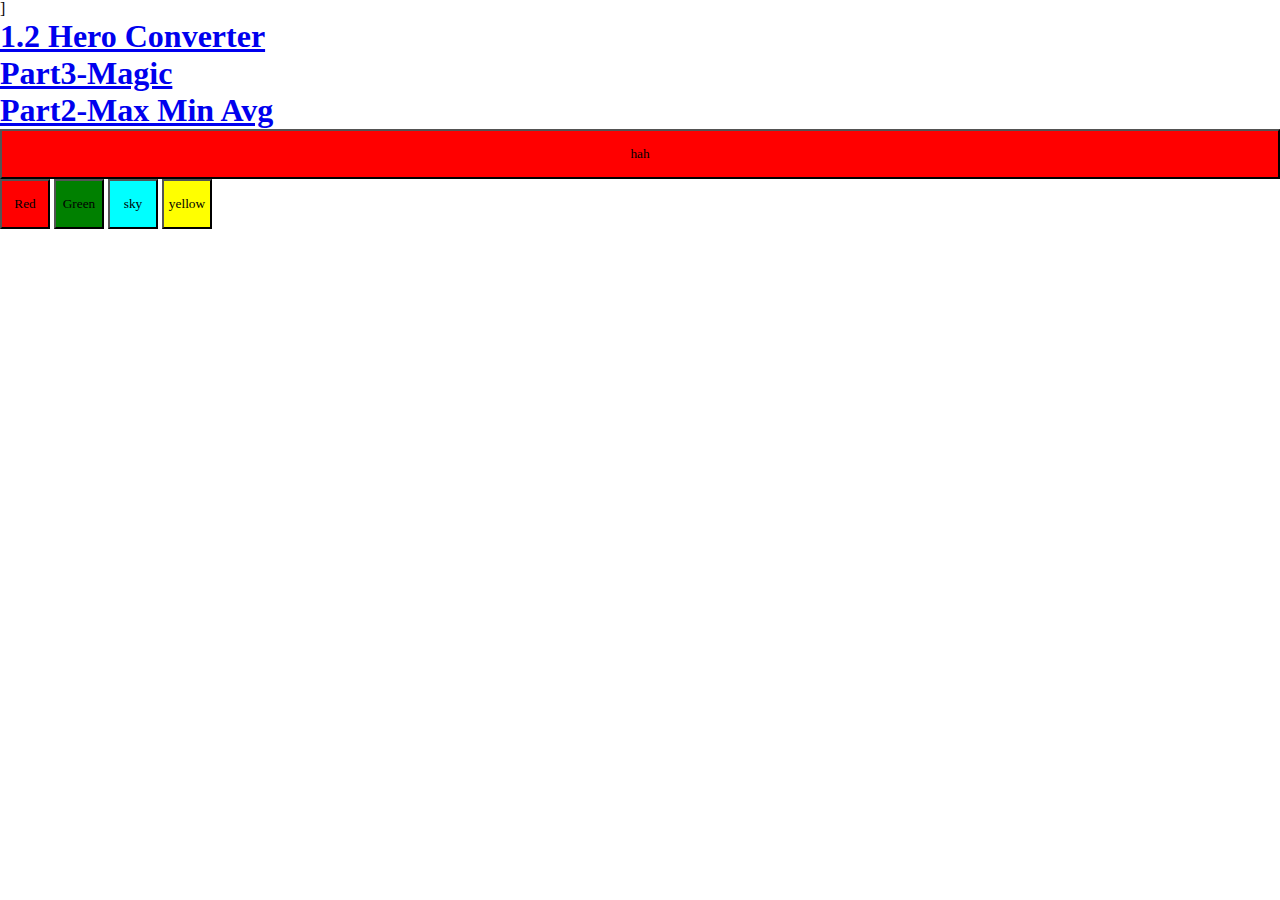
<file: index.html>
<html>
<head>
	<meta http-equiv="Content-Type" content="text/html; charset=UTF-8" />
	<link rel="stylesheet" type="text/css" href="css/style.css">
	<script language="JavaScript">
		var quotes=["Nothing is as easy as it looks.","Anything that can go wrong will go wrong.", "Live as if you were to die tomorrow. Learn as if you were to live forever.","That which does not kill us makes us stronger.","Do what you can, with what you have, where you are.","Be yourself; everyone else is already taken."];








		function btn1() {
			document.getElementById("button2").style.color = "#b30089";
			document.getElementById("button2").style.background = "pink";
			document.getElementById("button2").style.borderColor = "red";
			document.getElementById('button2').style.fontSize='32px';
			document.getElementById("button2").style.fontFamily = "Impact,Charcoal,sans-serif";
			var rN = Math.floor(Math.random() * (quotes.length));
			document.getElementById("button2").innerHTML = quotes[rN];
		}
		function btn2() {
			document.getElementById("button2").style.color = "pink";
			document.getElementById("button2").style.background = "green";
			document.getElementById("button2").style.borderColor = "black";
			document.getElementById('button2').style.fontSize='30px' ;
			document.getElementById("button2").style.fontFamily = "Trebuchet MS, Helvetica, sans-serif";
			var rN = Math.floor(Math.random() * (quotes.length));
			document.getElementById("button2").innerHTML = quotes[rN];
		}
		function btn3() {
			document.getElementById("button2").style.color = "#1a1aff";
			document.getElementById("button2").style.background = "#00ffff";
			document.getElementById("button2").style.borderColor = "#ffb3c6";
			document.getElementById('button2').style.fontSize='36px' ;
			document.getElementById("button2").style.fontFamily = "Lucida Sans Unicode, Lucida Grande, sans-serif";
			var rN = Math.floor(Math.random() * (quotes.length));
			document.getElementById("button2").innerHTML = quotes[rN];
		}
		function btn4() {
			document.getElementById("button2").style.color = "#e6e600";
			document.getElementById("button2").style.background = "#8080ff";
			document.getElementById("button2").style.borderColor = "#ffff80";
			document.getElementById('button2').style.fontSize='28';
			document.getElementById("button2").style.fontFamily = "Times New Roman , Times, serif";
			var rN = Math.floor(Math.random() * (quotes.length));
			document.getElementById("button2").innerHTML = quotes[rN];
		}
		



	</script>

</head>

<body >
	<div>]
		<h1>
			<a href="try.html">1.2 Hero Converter</a>
			<br>
			<a href="upper.html">Part3-Magic</a>
			<br>
			<a href="part2.html">Part2-Max Min Avg</a>


		</h1>
	</div>


	<button class="red" id="button2" onclick=""/>hah</button>
	<button class="squre" id="button2" onclick="btn1();"/>Red</button>
	<button class="green" id="button2" onclick="btn2();"/>Green</button>
	<button class="sky" id="button2" onclick="btn3();"/>sky</button>
	<button class="yellow" id="button2" onclick="btn4();"/>yellow</button>
	
	

</body>
</html>
</file>
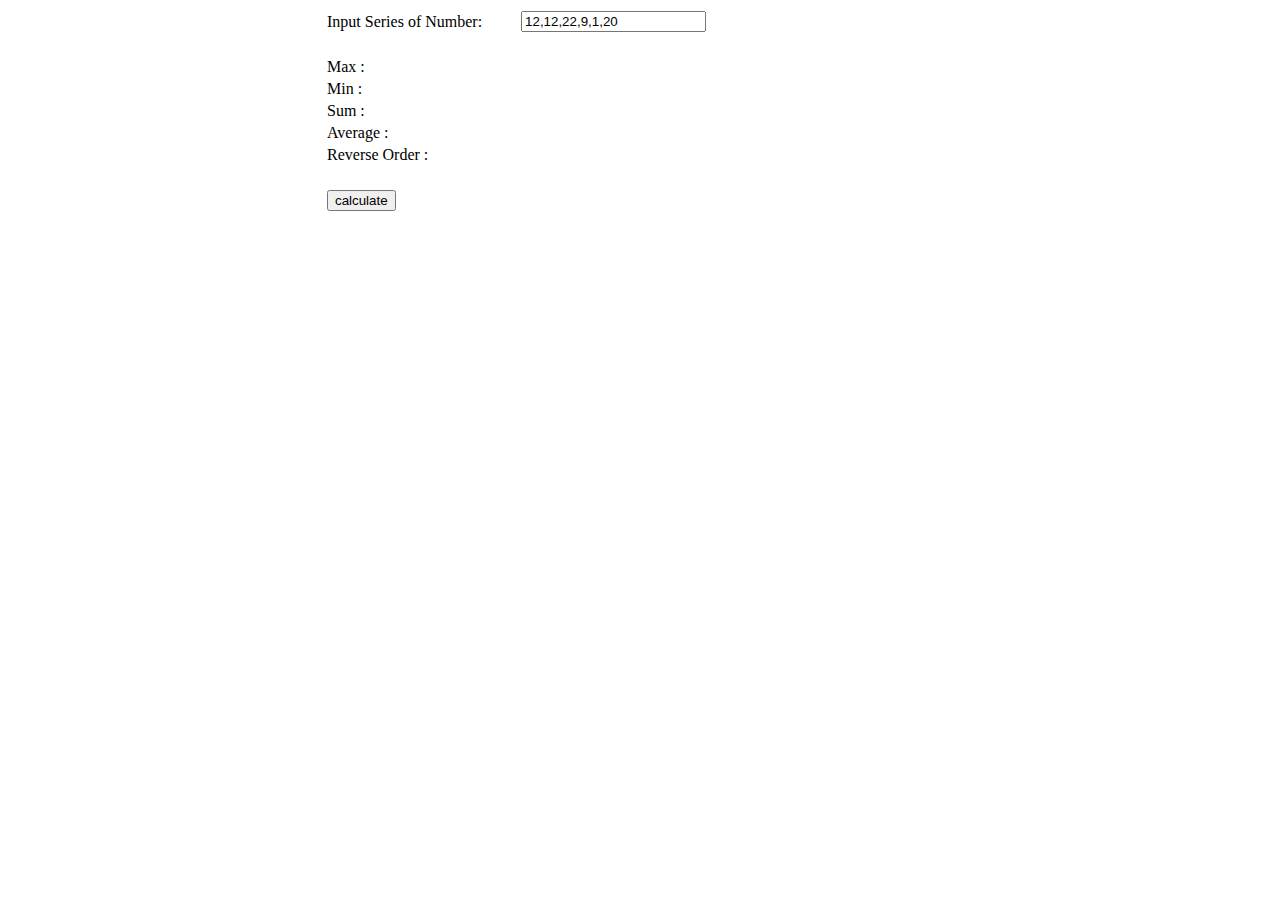
<file: part2.html>
<!DOCTYPE html>
<html>
<head>
    <meta charset=utf-8 />
    <title> Series Finder </title>
    <script type="text/javascript">
        function calculate() {
          var values = document.getElementById('box1').value.split(/,/g);
          var sum = values.reduce(function(a, b) { return parseInt(a) + parseInt(b); });
          document.querySelector('#max').innerHTML = values.max();
          document.querySelector('#min').innerHTML = values.min();
          document.querySelector('#sum').innerHTML = sum;
          document.querySelector('#avg').innerHTML = sum / values.length;
          document.querySelector('#reverse').innerHTML = values.reverse().join(',');
      }

      Array.prototype.max = function() {
          return Math.max.apply(null, this);
      };

      Array.prototype.min = function() {
          return Math.min.apply(null, this);
      };
  </script>
</head>
<body>


  <table width="50%" border="0" align="center">
      <tr>
        <td width="13%">Input Series of Number:</td>
        <td width="29%"><input name="box1" type="text" id="box1" value="12,12,22,9,1,20" /></td>
    </tr>
    <tr>
        <td>&nbsp;</td>
        <td></td>
    </tr>
    <tr>
        <td>Max :</td>
        <td><div id="max"> </div></td>
    </tr>
    <tr>
        <td>Min :</td>
        <td><div id="min"> </div></td>
    </tr>
    <tr>
        <td>Sum  :</td>
        <td><div id="sum"> </div></td>
    </tr>
    <tr>
        <td>Average :</td>
        <td><div id="avg"> </div></td>
    </tr>
    <tr>
        <td>Reverse Order :</td>
        <td><div id="reverse"> </div></td>
    </tr>
    <tr>
        <td>&nbsp;</td>
        <td></td>
    </tr>
     <tr>
        <td><button  onclick="calculate()">calculate</button></td>
        <td></td>
    </tr>
    
</table>
<p align="center">

</p>
</body>
</html>
</file>
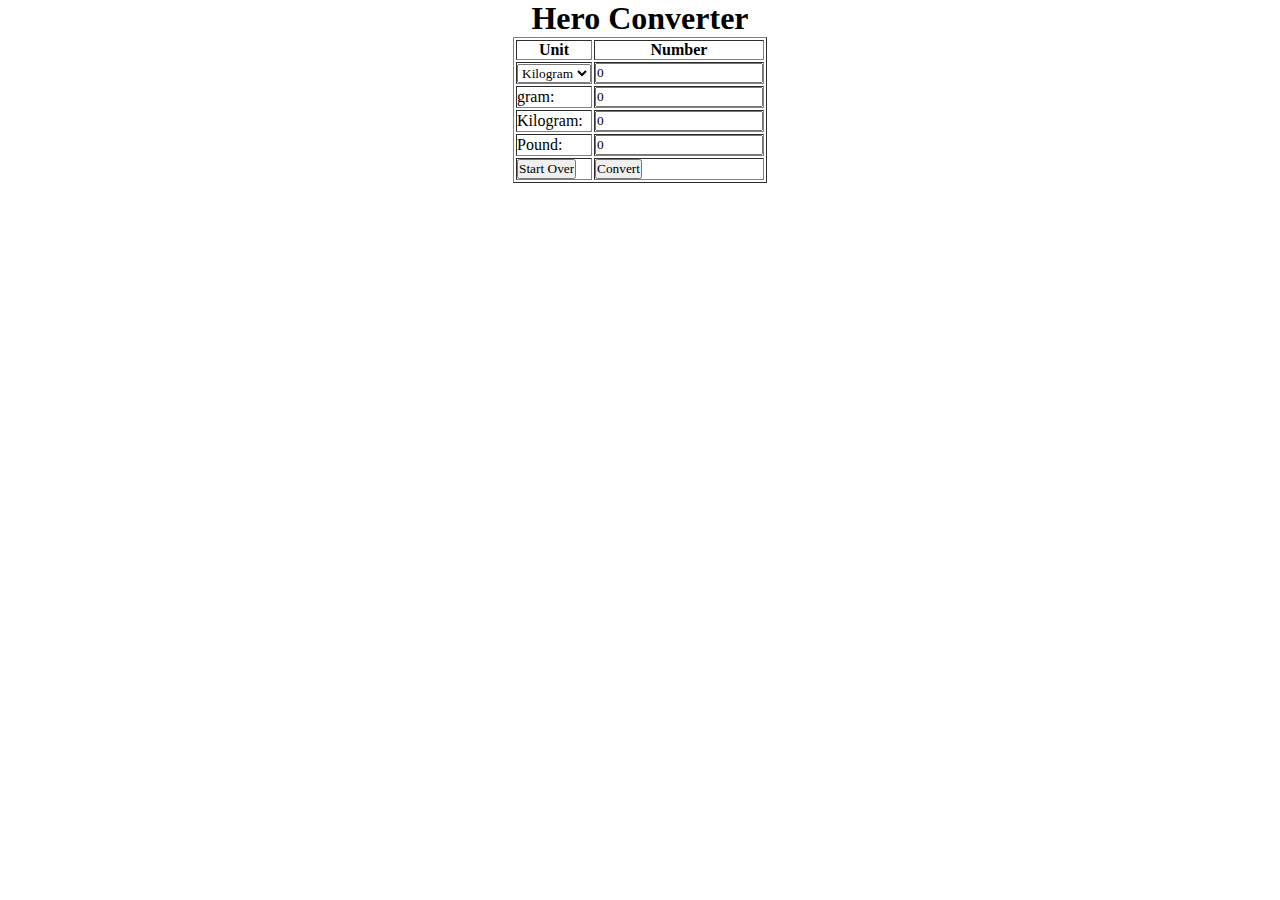
<file: try.html>
<html>
<head>
    <meta name="viewport" content="width=device-width, initial-scale=1">
    <link rel="stylesheet" type="text/css" href="css/style.css">
    

</head>

<body>

    <script type="text/javascript" language="JavaScript">

function nofocus()
{
    document.convert.InUnit.focus()
}
var gValue = 1
var kgValue = 1000
var ounceValue = 28.3495
var lbValue = 453.592
var tValue = 907184
function toCM()
{
    var i = document.convert.unit.selectedIndex
    var thisUnit = document.convert.unit.options[i].value
   
    if(thisUnit == "KG")
    {
        document.convert.g.value = document.convert.InUnit.value * kgValue
    }
   
    else if(thisUnit == "LB" )
    {
        document.convert.g.value = document.convert.InUnit.value * lbValue
    }
    
    toAll()
}
function toAll()
{
    var m = document.convert.g.value
    document.convert.kg.value = m / kgValue
   
    document.convert.lb.value = m / lbValue
   
}
//-->
</script>
<center><h1>Hero Converter</h1></center>
<p> </p>
<div align="center"><form name="convert">
    <table border=1>
        <tr><th>Unit</th><th>Number</th></tr>
        <tr>
            <td>
                <select name="unit">
                   
                        <option value = "KG">Kilogram
                            
                                <option value = "LB">Pound
                                   
                                    </select>
                                </td>
                                <td>
                                    <input type="text" name="InUnit" size="20" maxlength="20" value="0">
                                </td>
                            </tr>
                            <tr>
                               <td>
                                    gram:
                                </td>
                                <td>
                                    <input name="g" size="20" maxlength="20" value="0" onFocus="nofocus()" >
                                </td>
                            </tr>
                           
                            <tr>
                                <td>
                                    Kilogram:
                                </td>
                                <td>
                                    <input type="text" name="kg" size="20" maxlength="20" value="0" onFocus="nofocus()">
                                </td>
                            </tr>
                            
                            <tr>
                              <td>
                              Pound:          </td>
                              <td>
                                <input type="text" name="lb" size="20" maxlength="20" value="0" onFocus="nofocus()">
                            </td>
                        </tr>
                        
                        <tr>
                            <td>
                                <input type="Reset" value="Start Over" width=100>
                            </td>
                            <td>
                                <input type="button" value="Convert" onClick="toCM()" width=150>
                            </td>
                        </tr>
                    </table>
                </form>
            </font>
        </td></tr>
    </table></div>




</body>
</html>
</file>
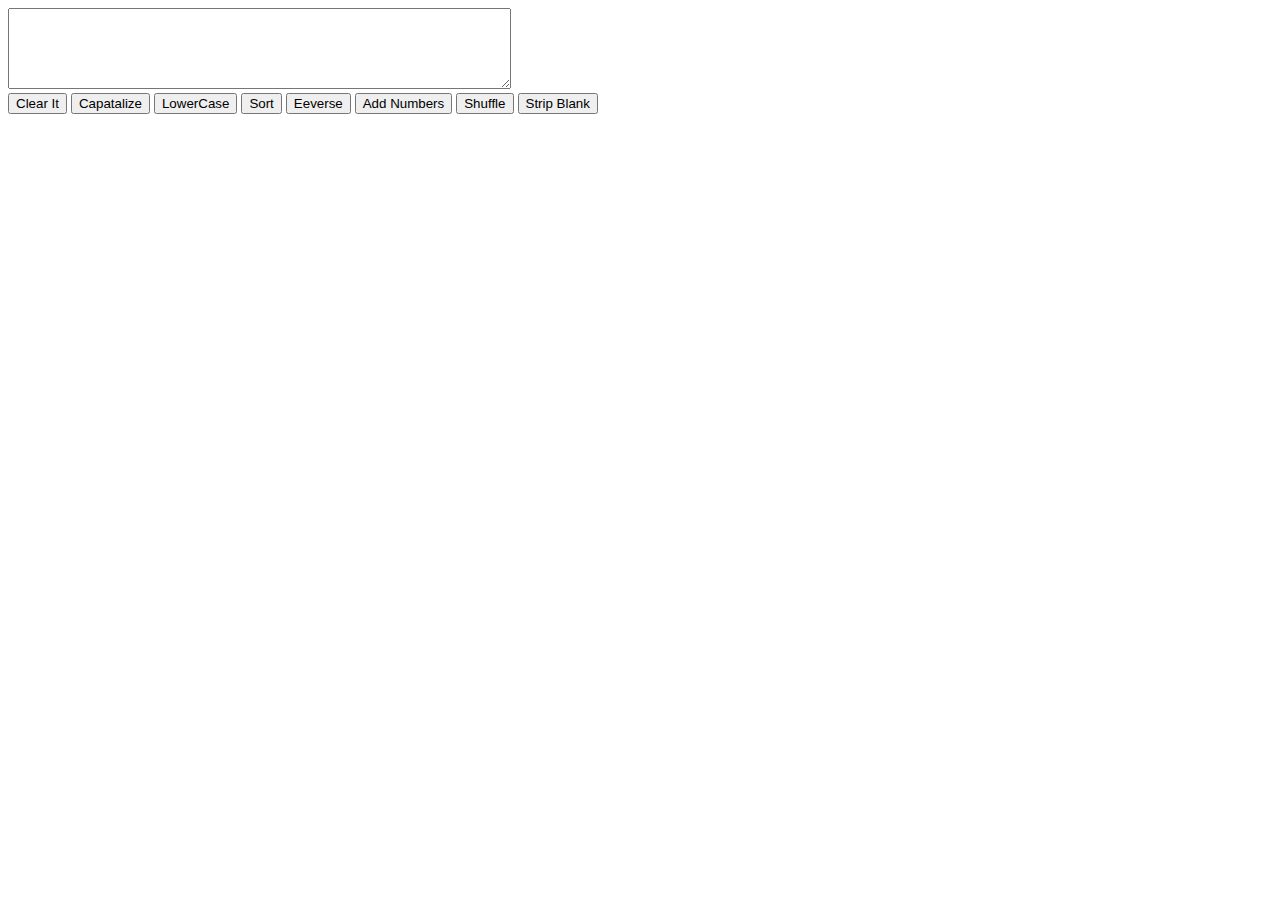
<file: upper.html>
<!doctype html>
<html>
<head>
  <script>
    function shuffle(array) {
  var currentIndex = array.length, temporaryValue, randomIndex;

  // While there remain elements to shuffle...
  while (0 !== currentIndex) {

    // Pick a remaining element...
    randomIndex = Math.floor(Math.random() * currentIndex);
    currentIndex -= 1;

    // And swap it with the current element.
    temporaryValue = array[currentIndex];
    array[currentIndex] = array[randomIndex];
    array[randomIndex] = temporaryValue;
  }

  return array;
}


    function upper()
    {
     var uc = document.getElementById('input1').value;
     document.getElementById('input1').value = uc.toUpperCase();
   }

   function sort()
   {
	var textarea = document.getElementById("input1"); // or whatever...
	textarea.value = textarea.value.split("\n").sort().join("\n");
}
function reverse()
{
	var textarea = document.getElementById("input1"); // or whatever...
	
	textarea.value = textarea.value.split("\n").reverse("\n").join("\n");
	
}


function addNum()
{
	var textarea = document.getElementById("input1"); // or whatever...
	
	textarea.value = textarea.value.split('\n').map((line, index) => `${index + 1}. ${line}`).join('\n')
	
}
function cl()
{
	document.getElementById('input1').value = '';
}

function lw()
{
	var lc = document.getElementById('input1').value;
	document.getElementById('input1').value = lc.toLowerCase();
	
}
function sb()
{
  var textarea = document.getElementById("input1").value; 
  textarea = textarea.replace(/\s\s*$/gm, "").trimStart();
  document.getElementById("input1").value = textarea;
  
}
function sfl()
{
  var numbers = document.getElementById("input1").value.split("\n");
var shuffledNumbers = shuffle(numbers).join("\n");

 document.getElementById("input1").value = shuffledNumbers;

}




</script>
</head>
<body>
  <form action="demo_form.asp" id="demo_form">

   <textarea id="input1" rows = "5" cols = "60" name = "description"> </textarea>

 </textarea>
 <!-- <input type="text" id="input1" name="changeCase" placeholder="Put Phrase Here"> -->
 <br>

 <input type="button" id="btn3" value="Clear It" onclick="cl();">
 <input type="button" id="btn1" value="Capatalize" onclick="upper();" ondblclick="lw();">
 <input type="button" id="btn2" value="LowerCase" onclick="lw();">
 <input type="button" id="btn2" value="Sort" onclick="sort();">
 <input type="button" id="btn2" value="Eeverse" onclick="reverse();">
 <input type="button" id="btn2" value="Add Numbers" onclick="addNum();">
 <input type="button" id="btn2" value="Shuffle" onclick="sfl();">
 <input type="button" id="btn2" value="Strip Blank" onclick="sb();">



</form>
</body>
</html>
</file>
<file: css/style.css>
*{
	margin : 0;
	padding : 0;
	font-family : Century Gothic;

	
}

.red{
	background-color: red;
	height: 50px;
	width: 100%;
}
.squre{
	background-color: red;
	height: 50px;
	width: 50px;
}
.green{
	background-color: green;
	height: 50px;
	width: 50px;
}
.yellow{
	background-color: yellow;
	height: 50px;
	width: 50px;
}
.sky{
	background-color: #00ffff;
	height: 50px;
	width: 50px;
}
</file>
